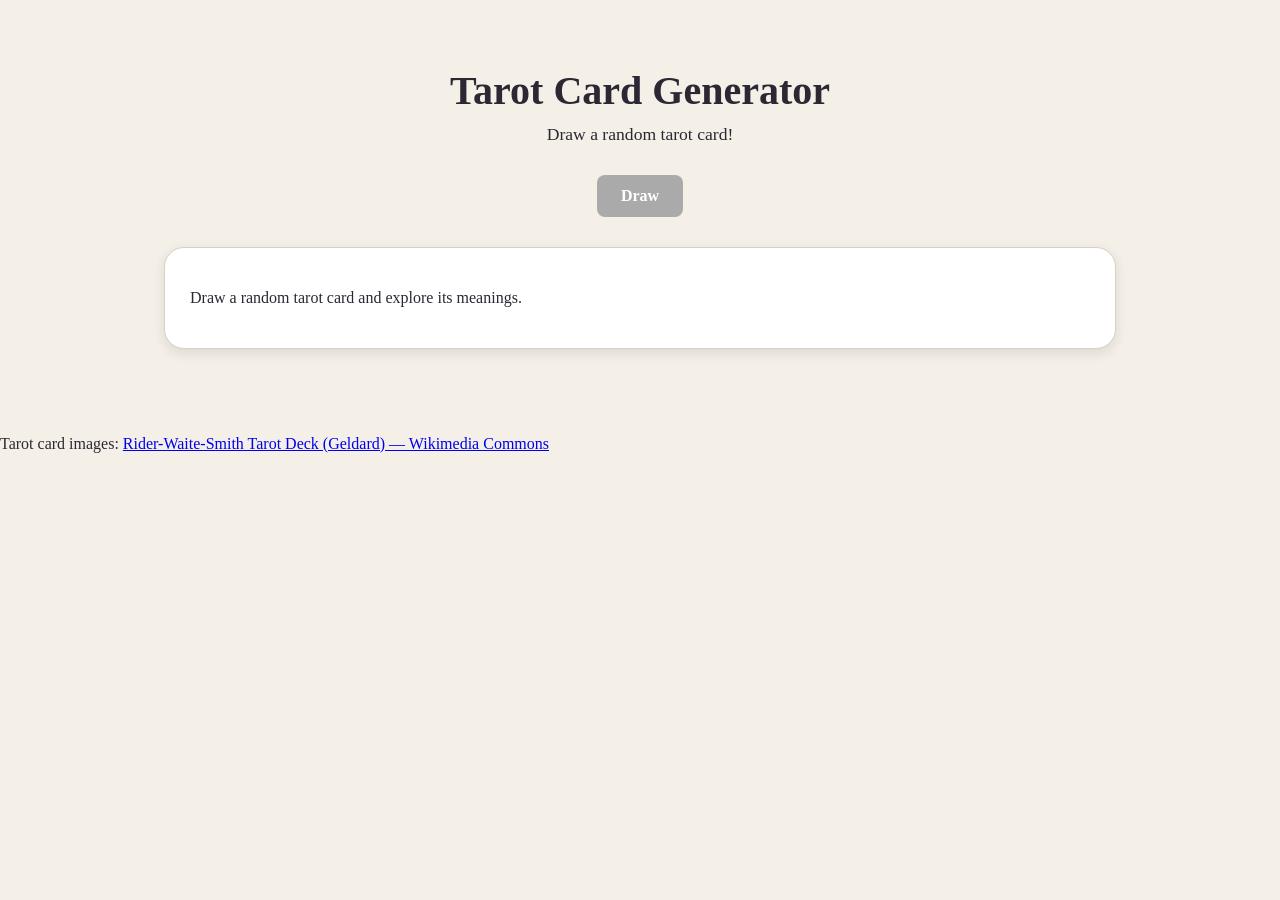
<file: Project2-Random-Generation/index.html>
<!DOCTYPE html>
<html lang="eng">
    <head>
        <meta charset="UTF-8">
        <meta name="viewport" content="width=device-width, initial-scale=1.0">
        <title>Tarot Card Generator</title>
        <link rel="stylesheet" href="style.css">
    </head>

    <body>
        <main>
            <h1>Tarot Card Generator</h1>

            <p>Draw a random tarot card!</p>
            
            <button id="drawButton">Draw</button>
            
            <section id="cardContainer">
                <p>Draw a random tarot card and explore its meanings.</p>
            </section>
            
        </main>
        
        <script src="script.js"></script>

    </body>
    
    <footer>
        <p>
            Tarot card images:
            <a href="https://commons.wikimedia.org/wiki/Category:Rider-Waite-Smith_tarot_deck_(Geldard)"
            target="_blank">
                Rider-Waite-Smith Tarot Deck (Geldard) — Wikimedia Commons
            </a>
        </p>
    </footer>
</html>
</file>
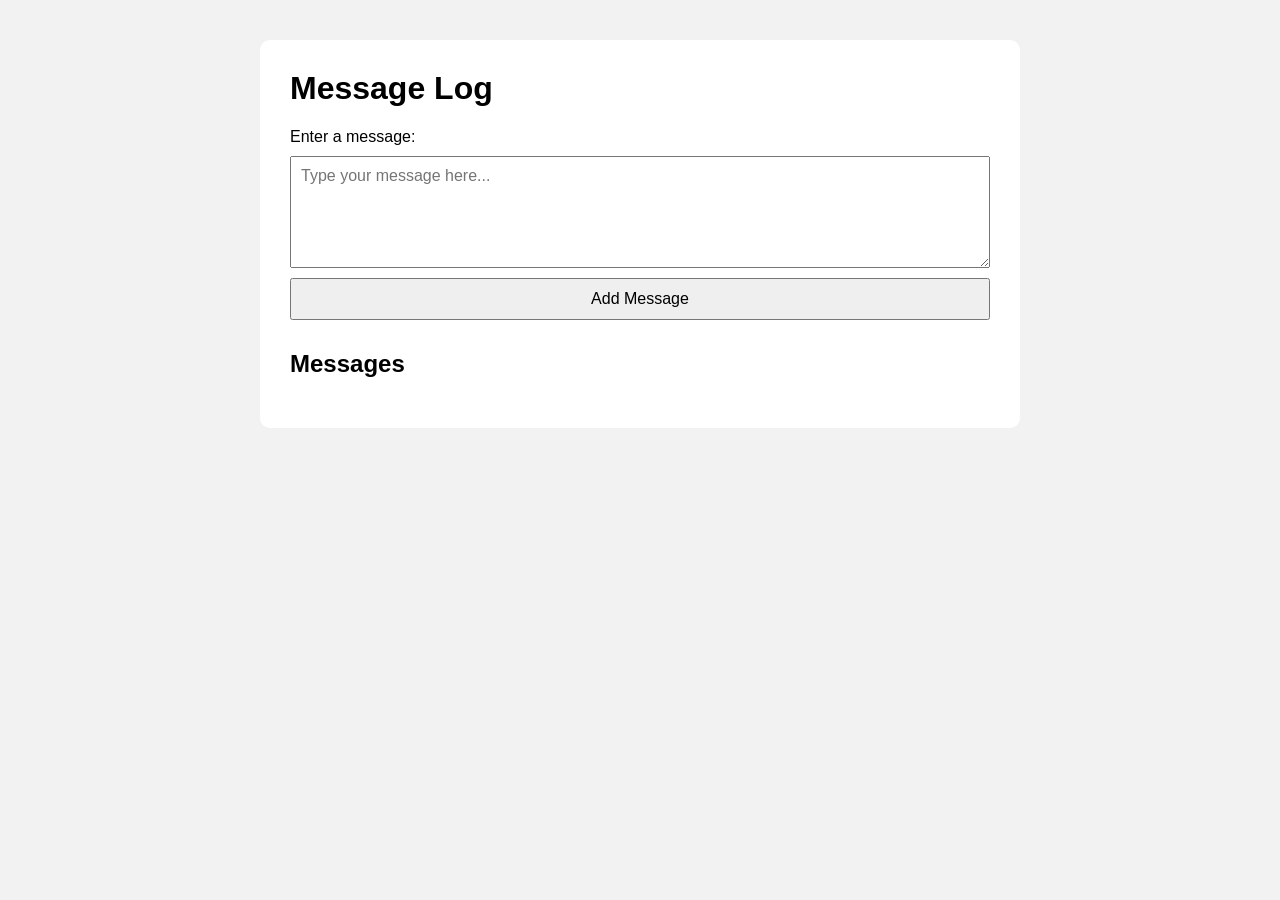
<file: Project3-Message-Log/client/index.html>
<!DOCTYPE html>

<html lang="en">
    <head>
        <meta charset="UTF-8">
        <meta name="viewport" content="width=device-width, initial-scale=1.0">
        <title>Message Log</title>
        <link rel="stylesheet" href="style.css">
    </head>

    <body>
        <main>
            <h1>Message Log</h1>

            <form id="messageForm">
                <label for="messageInput">Enter a message:</label>

                <textarea
                    id="messageInput"
                    name="message"
                    rows="5"
                    placeholder="Type your message here..."
                    required
                ></textarea>

                <button type="submit">Add Message</button>
            </form>

            <section>
                <h2>Messages</h2>

                <ul id="messageList">
                    <!-- Messages will be added here by JavaScript -->
                </ul>
            </section>
        </main>

        <script src="script.js"></script>

    </body>
</html>
</file>
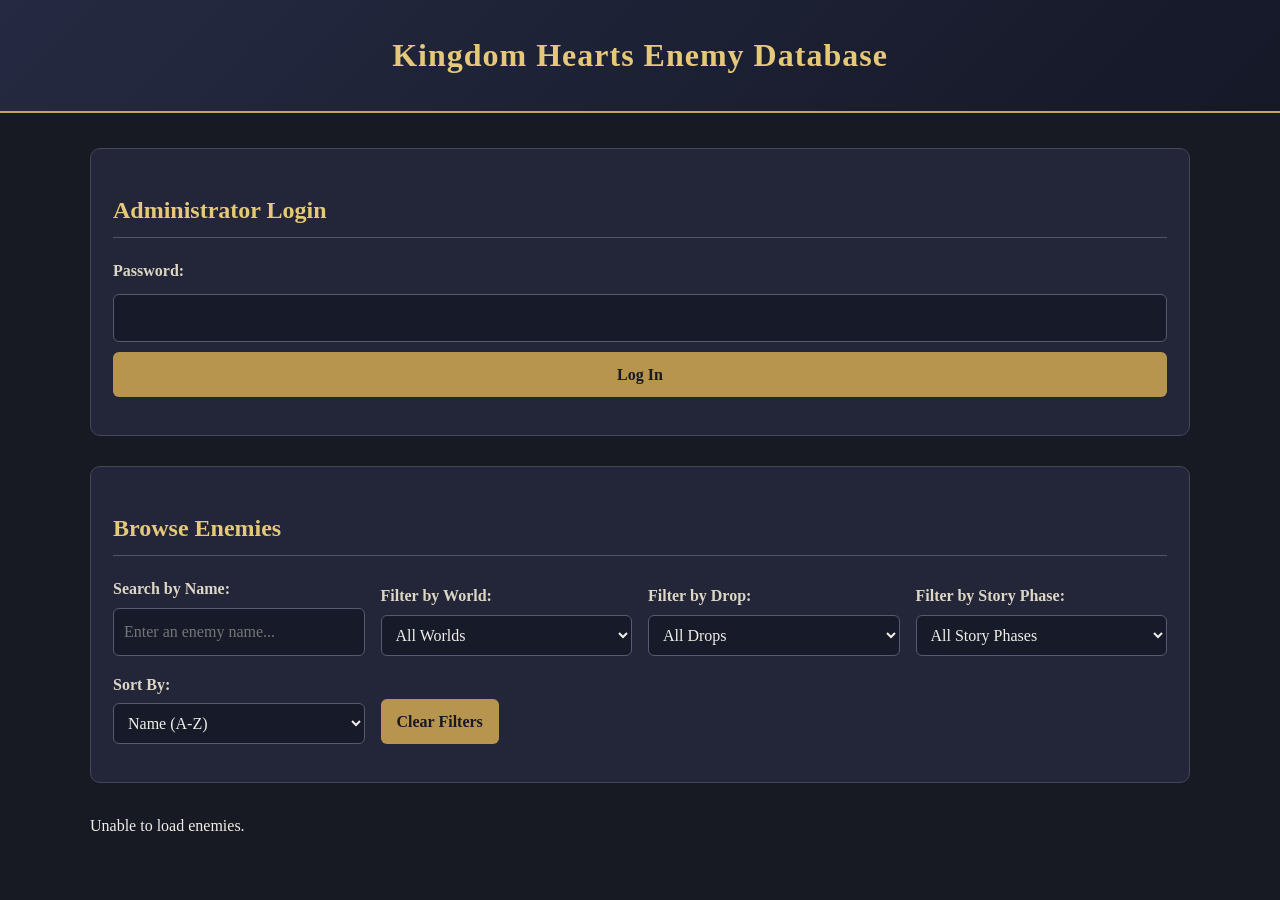
<file: Project4-Resourceful/static/index.html>
<!DOCTYPE html>
<html lang="en">
    <head>
        <meta charset="UTF-8">
        <meta name="viewport" content="width=device-width, initial-scale=1">
        <title>Kingdom Hearts Enemy Database</title>
        <link rel="stylesheet" href="style.css">
        </head>
    
    <body>

        <header>
            <h1>Kingdom Hearts Enemy Database</h1>
        </header>

        <main>

            <section id="admin-section">
                <h2>Administrator Login</h2>

                <form id="login-form">
                    <label for="admin-password">Password:</label>
                    <input
                        type="password"
                        id="admin-password"
                        required
                    >

                    <button type="submit">Log In</button>
                </form>

                <p id="login-message"></p>

                <button id="logout-button" hidden>Log Out</button>
            </section>

            <section id="enemy-form-section" hidden>
                <h2 id="enemy-form-title">Add an Enemy</h2>

                <form id="enemy-form">
                    <label for="name">Name:</label>
                    <input type="text" id="name" name="name" required>

                    <label for="description">Description:</label>
                    <textarea id="description" name="description" required></textarea>

                    <label for="story-phase">Story Phase:</label>
                    <select id="story-phase" name="story_phase" required>
                        <option value="Before_HB">Before Hollow Bastion</option>
                        <option value="After_HB">After Hollow Bastion</option>
                    </select>

                    <label for="hp">HP:</label>
                    <input type="number" id="hp" name="hp" min="0" required>

                    <label for="attack">Attack:</label>
                    <input type="number" id="attack" name="attack" min="0" required>

                    <label for="defense">Defense:</label>
                    <input type="number" id="defense" name="defense" min="0" required>

                    <label for="mp-recovery">MP Recovery:</label>
                    <input type="number" id="mp-recovery" name="mp_recovery" min="0" required>

                    <label for="exp">EXP:</label>
                    <input type="number" id="exp" name="exp" min="0" required>

                    <label for="worlds">Worlds (comma-separated):</label>
                    <input type="text" id="worlds" name="worlds" required>

                    <label for="drops">Drops (comma-separated):</label>
                    <input type="text" id="drops" name="drops" required>

                    <button type="submit" id="enemy-submit-button">Add Enemy</button>
                    <button type="button" id="cancel-edit-button" hidden>Cancel Edit</button>

                </form>

                <p id="enemy-form-message"></p>
            </section>

            <section id="browse-section">
                <h2>Browse Enemies</h2>

                <div class="browse-controls">
                    <div>
                        <label for="enemy-search">Search by Name:</label>
                        <input
                            type="search"
                            id="enemy-search"
                            placeholder="Enter an enemy name..."
                        >
                    </div>

                    <div>
                        <label for="world-filter">Filter by World:</label>
                        <select id="world-filter">
                            <option value="">All Worlds</option>
                        </select>
                    </div>

                    <div>
                        <label for="drop-filter">Filter by Drop:</label>
                        <select id="drop-filter">
                            <option value="">All Drops</option>
                        </select>
                    </div>

                    <div>
                        <label for="phase-filter">Filter by Story Phase:</label>
                        <select id="phase-filter">
                            <option value="">All Story Phases</option>
                            <option value="Before_HB">Before Hollow Bastion</option>
                            <option value="After_HB">After Hollow Bastion</option>
                        </select>
                    </div>

                    <div>
                        <label for="sort-by">Sort By:</label>
                        <select id="sort-by">
                            <option value="name-asc">Name (A-Z)</option>
                            <option value="name-desc">Name (Z-A)</option>
                            <option value="hp-asc">HP (Low to High)</option>
                            <option value="hp-desc">HP (High to Low)</option>
                            <option value="attack-asc">Attack (Low to High)</option>
                            <option value="attack-desc">Attack (High to Low)</option>
                            <option value="defense-asc">Defense (Low to High)</option>
                            <option value="defense-desc">Defense (High to Low)</option>
                            <option value="exp-asc">EXP (Low to High)</option>
                            <option value="exp-desc">EXP (High to Low)</option>
                        </select>
                    </div>

                    <button type="button" id="clear-filters-button">
                        Clear Filters
                    </button>
                </div>

                <p id="results-count"></p>
            </section>


            <section id="enemy-list">
                <p>Loading enemies...</p>
            </section>

        </main>

        <script src="script.js"></script>

    </body>
</html>
</file>
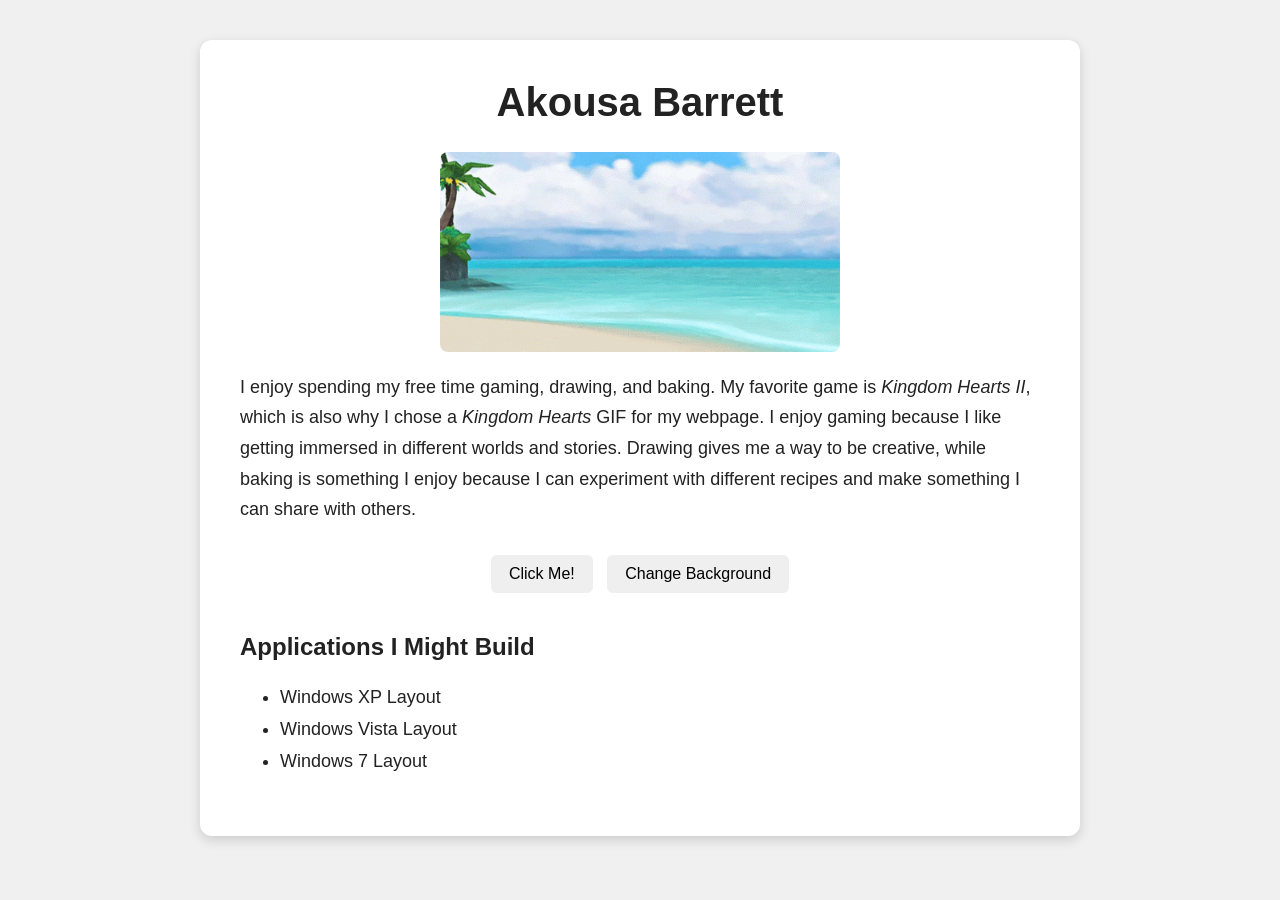
<file: Project1-HelloJS/hello.html>
<!DOCTYPE html>
<html lang="en">
    <head>
        <meta charset="UTF-8">
        <meta name="viewport" content="width=device-width, initial-scale=1.0">
        <title>Hello JS</title>
        <link rel="stylesheet" href="style.css">
        
    </head>
    <body>
        <main> 
            <h1>Akousa Barrett</h1> 
            
            <img src="destiny_islands.gif" alt="Destiny Islands"> 
            
            <p id="aboutMe"> 
                I enjoy spending my free time gaming, drawing, and baking. My favorite game is <em>Kingdom Hearts II</em>, 
                which is also why I chose a <em>Kingdom Hearts</em> GIF for my webpage. I enjoy gaming because I like getting 
                immersed in different worlds and stories. Drawing gives me a way to be creative, while baking is something I 
                enjoy because I can experiment with different recipes and make something I can share with others.
            </p> 
            
            <div class="buttons"> 
                <button id="messageButton">Click Me!</button> 
                <button id="colorButton">Change Background</button> 
            </div>

            <h2>Applications I Might Build</h2> 
            <ul> 
                <li>Windows XP Layout</li> 
                <li>Windows Vista Layout</li> 
                <li>Windows 7 Layout</li> 
            </ul>

        </main> 
        
        <script src="hello.js"></script> 
    </body>
</html>
</file>
<file: Project2-Random-Generation/style.css>
#drawButton {
    display: block;
    margin: 0 auto 30px;
    padding: 12px 24px;

    font-family: Georgia, "Times New Roman", Times, serif;
    font-size: 1rem;
    font-weight: bold;

    background-color: #6b4c7a;
    color: white;

    border: none;
    border-radius: 8px;

    cursor: pointer;
}
#drawButton:hover {
    background-color: #573d65;
}

#drawButton:active {
    transform: translateY(2px);
}

#drawButton:disabled {
    background-color: #aaa;
    cursor: not-allowed;
}

#cardContainer {
    display: flex;
    gap: 30px;
    max-width: 900px;
    margin: 30px auto;
    padding: 25px;

    background-color: white;
    border: 1px solid #d8d0c3;
    border-radius: 20px;
    corner-shape: scoop;
    box-shadow: 0 4px 12px rgba(45, 39, 51, 0.12);
}

.cardImage {
    flex: 0 0 250px;
}

.cardImage img {
    width: 250px;
    height: auto;
    display: block;

    border-radius: 6px;
    box-shadow: 0 3px 8px rgba(45, 39, 51, 0.25);
}

.cardInfo {
    flex: 1;
    line-height: 1.6;
}

.cardInfo h2 {
    margin-top: 0;
}

.cardInfo p {
    margin: 12px 0;
}

/* Page */
body {
    margin: 0;
    font-family: Georgia, 'Times New Roman', Times, serif;
    background-color: #f4f0e8;
    color: #2d2733;
}

/* Main content */
main {
    max-width: 1100px;
    margin: 0 auto;
    padding: 40px 20px;
}

/* Page heading */
h1 {
    margin-bottom: 10px;
    text-align: center;
    font-size: 2.5rem;
}

/* Introductory text */
main > p {
    margin-top: 0;
    margin-bottom: 30px;
    text-align: center;
    font-size: 1.1rem;
}
</file>
<file: Project3-Message-Log/client/style.css>
body {
    font-family: Arial, sans-serif;
    background-color: #f2f2f2;
    margin: 0;
    padding: 40px 20px;
}

main {
    max-width: 700px;
    margin: 0 auto;
    background-color: white;
    padding: 30px;
    border-radius: 10px;
}

h1 {
    margin-top: 0;
}

form {
    display: flex;
    flex-direction: column;
    gap: 10px;
}

textarea {
    padding: 10px;
    font-family: inherit;
    font-size: 16px;
    resize: vertical;
}

button {
    padding: 10px;
    font-size: 16px;
    cursor: pointer;
}

section {
    margin-top: 30px;
}

#messageList {
    padding-left: 25px;
}

#messageList li {
    margin-bottom: 10px;
}
</file>
<file: Project4-Resourceful/static/style.css>
/* ---------- Global styles ---------- */

* {
    box-sizing: border-box;
}

body {
    margin: 0;
    padding: 0;
    font-family: Georgia, "Times New Roman", serif;
    background: #171923;
    color: #f1eee7;
    line-height: 1.6;
}

header {
    background: linear-gradient(135deg, #252a42, #151827);
    border-bottom: 2px solid #c5a45e;
    padding: 30px 20px;
    text-align: center;
}

header h1 {
    margin: 0;
    color: #e6c879;
    font-size: 2rem;
    letter-spacing: 1px;
}

main {
    width: min(1100px, 92%);
    margin: 35px auto;
}

/* ---------- Sections ---------- */

section {
    margin-bottom: 30px;
}

section h2 {
    color: #e6c879;
    border-bottom: 1px solid #55516a;
    padding-bottom: 8px;
}

/* ---------- Login and enemy forms ---------- */

#admin-section,
#enemy-form-section {
    background: #222638;
    border: 1px solid #44465b;
    border-radius: 10px;
    padding: 22px;
}

form {
    display: flex;
    flex-direction: column;
    gap: 10px;
}

label {
    font-weight: bold;
    color: #ded6c4;
}

input,
textarea,
select {
    width: 100%;
    padding: 10px;
    border: 1px solid #555a70;
    border-radius: 6px;
    background: #171b29;
    color: #f1eee7;
    font: inherit;
}

textarea {
    min-height: 100px;
    resize: vertical;
}

input:focus,
textarea:focus,
select:focus {
    outline: 2px solid #c5a45e;
    border-color: #c5a45e;
}

/* ---------- Buttons ---------- */

button {
    padding: 10px 16px;
    border: none;
    border-radius: 6px;
    background: #b8954e;
    color: #171923;
    font: inherit;
    font-weight: bold;
    cursor: pointer;
    transition: background 0.2s, transform 0.2s;
}

button:hover {
    background: #e6c879;
    transform: translateY(-1px);
}

button:focus-visible {
    outline: 2px solid #fff;
    outline-offset: 3px;
}

#logout-button,
#cancel-edit-button {
    margin-top: 10px;
    background: #555a70;
    color: #fff;
}

#logout-button:hover,
#cancel-edit-button:hover {
    background: #747b96;
}

/* ---------- Messages ---------- */

#login-message,
#enemy-form-message {
    color: #e6c879;
    margin-bottom: 0;
}

/* ---------- Enemy cards ---------- */

#enemy-list {
    display: grid;
    grid-template-columns: repeat(auto-fit, minmax(260px, 1fr));
    gap: 20px;
}

.enemy-card {
    background: #222638;
    border: 1px solid #44465b;
    border-left: 4px solid #b8954e;
    border-radius: 10px;
    padding: 20px;
    box-shadow: 0 4px 12px rgba(0, 0, 0, 0.25);
}

.enemy-card h2 {
    margin-top: 0;
    color: #e6c879;
    border-bottom: 1px solid #44465b;
}

.enemy-card p {
    margin: 8px 0;
}

.enemy-card strong {
    color: #d6bd83;
}

.enemy-card button {
    margin: 12px 6px 0 0;
}

.enemy-card button:last-child {
    background: #8e4c54;
    color: white;
}

.enemy-card button:last-child:hover {
    background: #b45d67;
}

/* ---------- Responsive layout ---------- */

@media (max-width: 600px) {
    header h1 {
        font-size: 1.5rem;
    }

    main {
        width: 95%;
        margin: 20px auto;
    }

    #enemy-list {
        grid-template-columns: 1fr;
    }
}

/* ---------- Enemy browsing controls ---------- */

#browse-section {
    background: #222638;
    border: 1px solid #44465b;
    border-radius: 10px;
    padding: 22px;
}

.browse-controls {
    display: grid;
    grid-template-columns: repeat(auto-fit, minmax(200px, 1fr));
    gap: 16px;
    align-items: end;
}

.browse-controls > div {
    display: flex;
    flex-direction: column;
    gap: 6px;
}

#clear-filters-button {
    width: fit-content;
}

#results-count {
    color: #d6bd83;
    margin-bottom: 0;
}
</file>
<file: Project1-HelloJS/style.css>
body {
font-family: Arial, sans-serif;
background-color: #f0f0f0;
color: #222;
margin: 0;
padding: 40px 20px;
}

main {
max-width: 800px;
margin: auto;
background-color: white;
padding: 40px;
border-radius: 12px;
box-shadow: 0 4px 12px rgba(0, 0, 0, 0.15);
}

h1 {
text-align: center;
font-size: 40px;
margin-top: 0;
}

h2 {
margin-top: 35px;
}

img {
display: block;
width: 400px;
max-width: 100%;
margin: 20px auto;
border-radius: 8px;
}

p {
font-size: 18px;
line-height: 1.7;
}

ul {
font-size: 18px;
line-height: 1.8;
}

.buttons {
text-align: center;
margin: 25px 0;
}

button {
padding: 10px 18px;
margin: 5px;
font-size: 16px;
border: none;
border-radius: 6px;
cursor: pointer;
}

button:hover {
opacity: 0.8;
}
</file>
